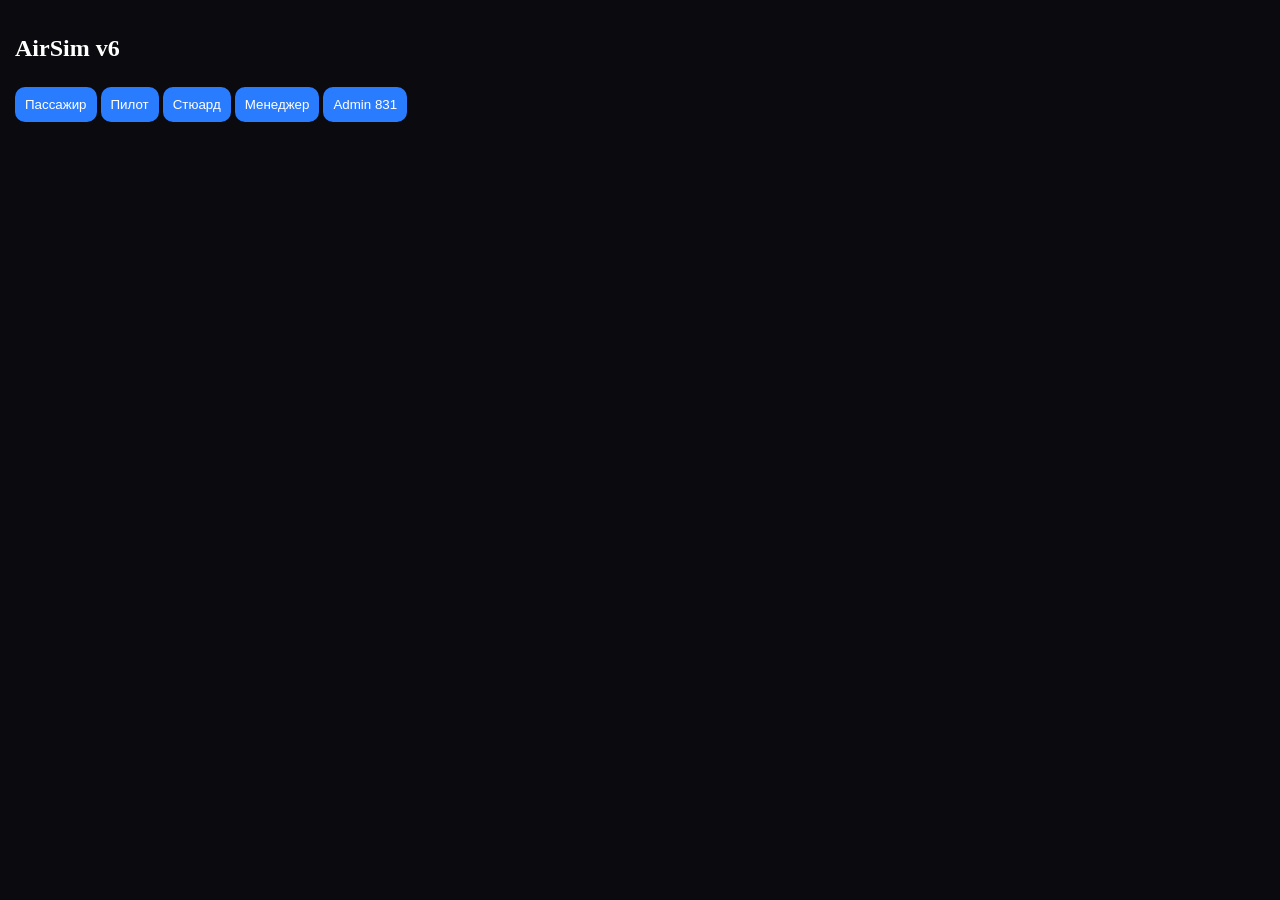
<file: index.html>
<!DOCTYPE html>
<html>
<head>
<meta charset="UTF-8">
<meta name="viewport" content="width=device-width, initial-scale=1.0">
<title>AirSim v6</title>

<style>
body{margin:0;background:#0b0b0f;color:white;font-family:-apple-system}
.screen{display:none;padding:15px}
.active{display:block}

.wallet{
 background:linear-gradient(180deg,#2a7cff,#0044aa);
 border-radius:25px;padding:15px;margin-bottom:10px;
 transition:0.4s;
}

.card{background:#14141f;padding:12px;border-radius:15px;margin:8px 0}

button{padding:10px;border:none;border-radius:10px;background:#2a7cff;color:white;margin-top:5px}
input,select{width:100%;padding:10px;border-radius:10px;border:none;margin-top:5px}

.seat{width:28px;height:28px;display:inline-block;margin:3px;background:#333;text-align:center;line-height:28px;border-radius:6px}
.sel{background:#2a7cff}
.confirmed{background:red}
.phantom{background:#777}

.progress{height:6px;background:#222;border-radius:10px;overflow:hidden}
.bar{height:6px;background:#4da3ff;width:0%}

.toast{
 position:fixed;bottom:20px;left:50%;
 transform:translateX(-50%);
 background:#222;padding:10px;border-radius:10px;display:none
}
</style>
</head>

<body>

<div id="toast" class="toast"></div>

<div id="menu" class="screen active">
<h2>AirSim v6</h2>
<button onclick="show('login')">Пассажир</button>
<button onclick="enter('pilot')">Пилот</button>
<button onclick="enter('steward')">Стюард</button>
<button onclick="enter('manager')">Менеджер</button>
<button onclick="admin()">Admin 831</button>
</div>

<div id="login" class="screen">
<input id="l"><input id="p" type="password">
<button onclick="login()">Войти</button>
<button onclick="reg()">Регистрация</button>
</div>

<div id="user" class="screen">
<div id="wallet" class="wallet"></div>
<button onclick="openBuy()">Купить билет</button>
<div id="tickets"></div>
</div>

<div id="buy" class="screen">
<div id="seats"></div>

<input id="adults" placeholder="Взрослые" value="1">
<input id="children" placeholder="Дети" value="0">

<select id="cls">
<option value="eco">Economy</option>
<option value="prem">Premium</option>
<option value="vip">VIP</option>
</select>

<input id="meal" placeholder="Блюдо (premium/vip)">
<button onclick="buy()">Купить</button>
</div>

<div id="pilot" class="screen">
<h3 id="flightStatus"></h3>

<button onclick="nextStatus()">Следующий статус</button>
<button onclick="toggleTurb()">Турбулентность</button>

<button onclick="startConfirm()">Руление → Подтверждение</button>

<div id="pilotSeats"></div>
<button onclick="applyConfirm()">Далее</button>

<button onclick="addProg()">+прогресс</button>
<div class="progress"><div id="bar" class="bar"></div></div>

<canvas id="map" width="300" height="100"></canvas>
<div id="flightInfo"></div>
</div>

<script type="module">

import { initializeApp } from "https://www.gstatic.com/firebasejs/10.12.2/firebase-app.js";
import { getFirestore, collection, addDoc, onSnapshot, updateDoc, doc } from "https://www.gstatic.com/firebasejs/10.12.2/firebase-firestore.js";

const app = initializeApp({
 apiKey:"AlzaSyDfCJ5ojorbuk_904gVxDb6SSSvjyPmBcc",
 authDomain:"airsim-88c0f.firebaseapp.com",
 projectId:"airsim-88c0f"
});
const db = getFirestore(app);

// ===== STATE =====
let user=null;
let tickets=[];
let progress=0;
let turb=false;
let confirmSeats=[];
let lang="ru";
let statusIndex=0;

// ===== STATUSES =====
const statuses = [
 ["Ожидает","Waiting"],
 ["Регистрация","Check-in"],
 ["Загрузка","Boarding"],
 ["Финальная посадка","Final Call"],
 ["Руление","Taxi"],
 ["Взлет","Takeoff"],
 ["Круиз","Cruise"],
 ["Посадка","Landing"],
 ["Руление ПП","Taxi After Landing"],
 ["Разгрузка","Unloading"],
 ["Отдыхает","Idle"]
];

// переключение языка каждые 2 минуты
setInterval(()=>{
 lang = lang==="ru" ? "en" : "ru";
 updateStatusUI();
},120000);

function updateStatusUI(){
 flightStatus.innerText = statuses[statusIndex][lang==="ru"?0:1];
}

// ===== REALTIME =====
onSnapshot(collection(db,"tickets"),snap=>{
 tickets = snap.docs.map(d=>({id:d.id,...d.data()}));
 renderTickets();
});

// ===== NAV =====
window.show=s=>{
 document.querySelectorAll(".screen").forEach(x=>x.classList.remove("active"));
 document.getElementById(s).classList.add("active");
}
window.enter=r=>show(r);
window.admin=()=>{ if(prompt("код")=="831") show("pilot") }

// ===== AUTH =====
window.reg=async()=>{
 await addDoc(collection(db,"users"),{login:l.value,pass:p.value,balance:1000,miles:0});
 alert("ok");
}
window.login=async()=>{
 onSnapshot(collection(db,"users"),snap=>{
  snap.forEach(d=>{
   let x=d.data();
   if(x.login==l.value && x.pass==p.value) user={id:d.id,...x};
  });
  if(user){show("user");renderUser();}
 });
}

// ===== USER =====
function renderUser(){
 wallet.innerText = "Баланс: "+user.balance;
}

window.openBuy=()=>{
 show("buy");
 renderSeats();
}

function renderSeats(){
 seats.innerHTML="";
 for(let i=1;i<=30;i++){
  let s=document.createElement("div");
  s.className="seat";
  s.innerText=i;
  s.onclick=()=>s.classList.toggle("sel");
  seats.appendChild(s);
 }
}

// ===== BUY =====
window.buy=async()=>{
 let sel=[...document.querySelectorAll(".sel")].map(x=>x.innerText);

 let pass=[];
 let names=["Alex","Emma","Max","Leo","Lily"];

 for(let i=0;i<+adults.value;i++){
  pass.push({seat:sel[i],phantom:false,name:names[Math.random()*names.length|0]});
 }
 for(let i=0;i<+children.value;i++){
  pass.push({seat:sel[i+1],phantom:true,name:names[Math.random()*names.length|0]});
 }

 await addDoc(collection(db,"tickets"),{
  user:user?.id||"guest",
  passengers:pass,
  mealStatus:"created",
  price:100
 });

 show("user");
}

// ===== RENDER TICKETS =====
function renderTickets(){
 ticketsDiv.innerHTML="";
 tickets.forEach(t=>{
  let d=document.createElement("div");
  d.className="wallet";
  d.innerHTML=`
   ${t.passengers.map(p=>p.name+"("+p.seat+")").join("<br>")}
   <br>Еда: ${t.mealStatus}
  `;
  tickets.appendChild(d);
 });
}

// ===== CONFIRM MODE =====
window.startConfirm=()=>{
 renderPilotSeats();
}

function renderPilotSeats(){
 pilotSeats.innerHTML="";
 tickets.forEach(t=>{
  t.passengers.forEach(p=>{
   let el=document.createElement("div");
   el.className="seat";

   if(p.phantom){
     el.classList.add("phantom");
   }else{
     el.onclick=()=>{
       el.classList.toggle("confirmed");
       if(el.classList.contains("confirmed")){
         confirmSeats.push(p.seat);
       }else{
         confirmSeats=confirmSeats.filter(x=>x!==p.seat);
       }
     }
   }

   el.innerText=p.seat;
   pilotSeats.appendChild(el);
  });
}

window.applyConfirm=async()=>{
 tickets.forEach(async t=>{
  let penalty=0;

  t.passengers.forEach(p=>{
   if(p.phantom) return;

   if(confirmSeats.includes(p.seat)){
     p.status="ok";
   }else{
     p.status="no_show";
     penalty+=30;
   }
  });

  await updateDoc(doc(db,"tickets",t.id),{
    passengers:t.passengers,
    penalty
  });
 });

 toast("Подтверждено");
}

// ===== FLIGHT =====
window.nextStatus=()=>{
 statusIndex=(statusIndex+1)%statuses.length;
 updateStatusUI();
}

window.toggleTurb=()=>{
 turb=!turb;
 beep();
}

function beep(){
 let ctx=new AudioContext();
 let o=ctx.createOscillator();
 o.connect(ctx.destination);
 o.start();
 o.stop(ctx.currentTime+0.2);
}

window.addProg=()=>{
 progress+=10;
 bar.style.width=progress+"%";
 drawMap();
}

function drawMap(){
 let c=map.getContext("2d");
 c.clearRect(0,0,300,100);
 c.beginPath();
 c.moveTo(10,50);
 c.lineTo(290,50);
 c.stroke();
 c.fillRect(10+progress*2.8,45,10,10);
}

function toast(t){
 let el=document.getElementById("toast");
 el.innerText=t;
 el.style.display="block";
 setTimeout(()=>el.style.display="none",2000);
}

</script>

</body>
</html>
</file>
